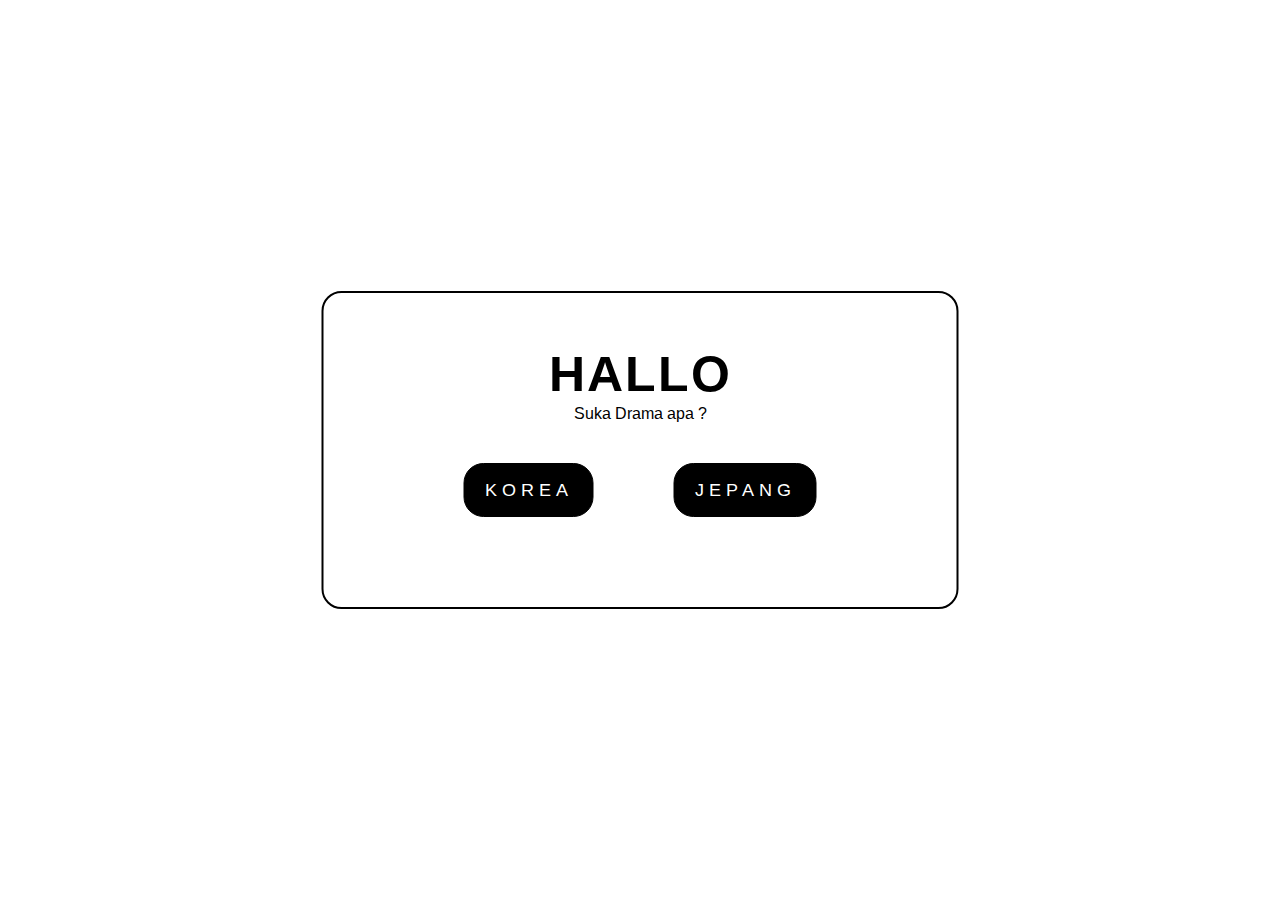
<file: index.html>
<!DOCTYPE html>
<html lang="en">
<head>
    <meta charset="UTF-8">
    <meta name="viewport" content="width=device-width, initial-scale=1.0">
    <link rel="stylesheet" href="file/assets/style1.css">

    <title>Document</title>
</head>
<body>
    <section>
        <div class="textme">
            <h1>Hallo</h1>
            <p>Suka Drama apa ?  </p>
        <div class="fd">


            <div class="wrap">
                <a href="file/KDRAMA.html" class="btn btn-big">KOREA</a>
            </div>

            <!------------------------Modal--------------------------------------------------->

        <!------------------------modal kedua ------------------------------------------->

        <div class="wrap2">
            <a href="file/JDRAMA.html" class="btn btn-big2">JEPANG</a>
        </div>

        </div>        
    </section>

    
</body>
</html>
</file>
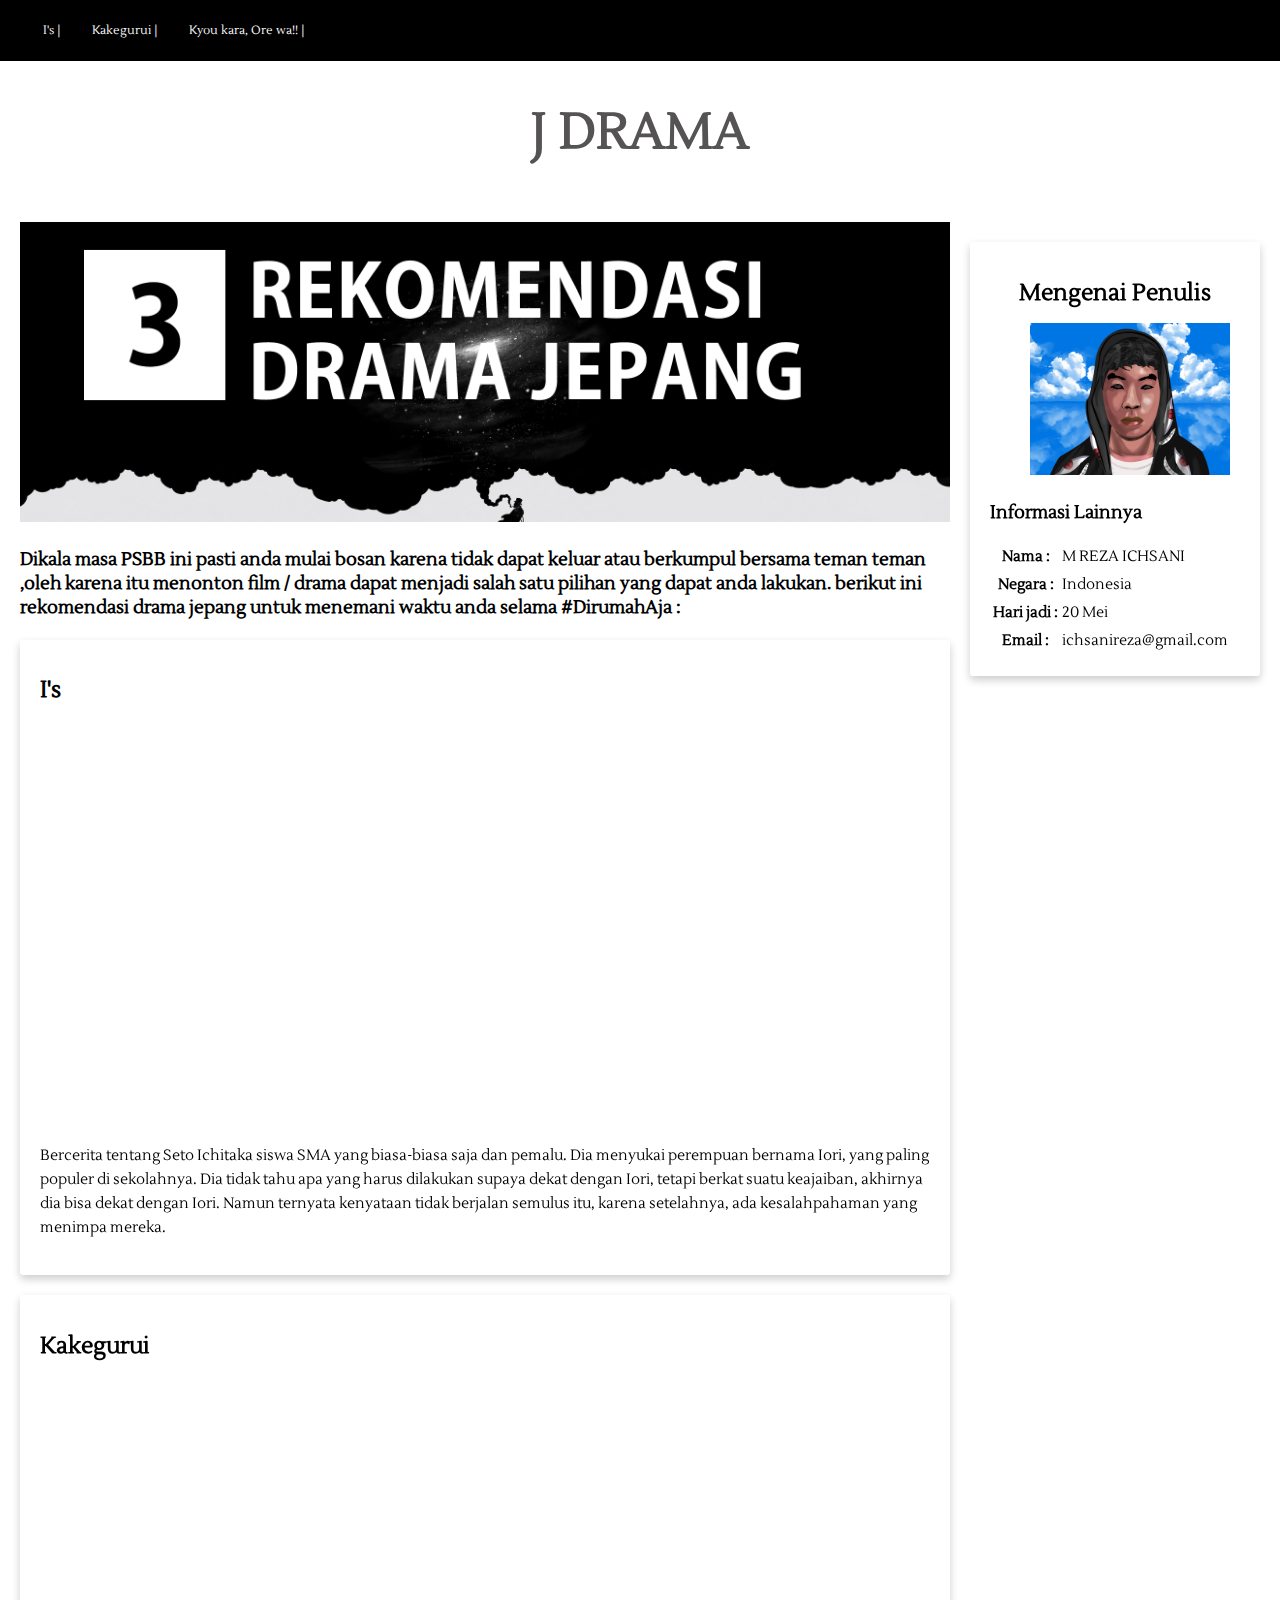
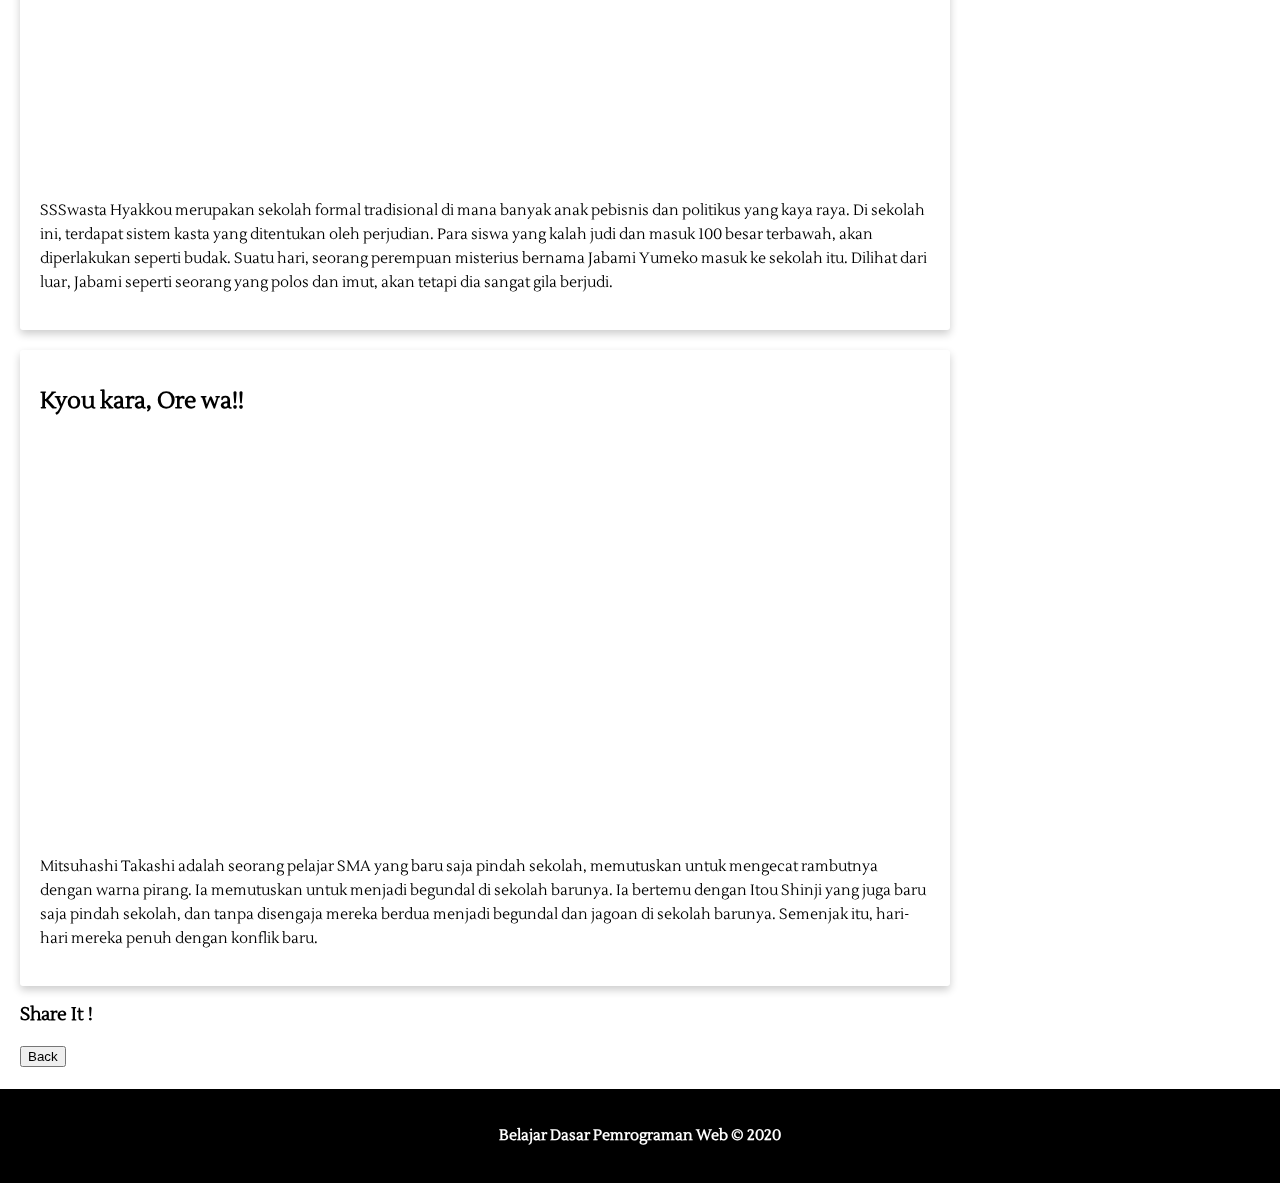
<file: JDRAMA.html>
<!DOCTYPE html>
<html>
<head>
    <title> Drama Jepang</title>
    <link rel="stylesheet" href="assets/style.css">
    <meta name="viewport" content="width=device-width, initial-scale=1">
</head>
<body>
    <header>
        <nav>
            <ul>
                <li><a href="#I's"> I's | </a> | </li> 
                <li><a href="#Kakegurui"> Kakegurui | </a> | </li>  
                <li><a href="#Kyou kara, Ore wa!!"> Kyou kara, Ore wa!! | </a> | </li> 
            </ul>
        </nav>
        <div class="jumbotron">
            <h1>J DRAMA</h1>
        </div>   
    </header>
    <main>
        <div id="content">
                <img class="image" src="assets/WALL.png" >
                <h3>Dikala masa PSBB ini pasti anda mulai bosan karena tidak dapat keluar atau berkumpul bersama teman teman ,oleh karena itu menonton film / drama dapat menjadi salah satu pilihan yang dapat anda lakukan. berikut ini rekomendasi drama jepang untuk menemani waktu anda selama #DirumahAja : </h3>
        
             <article id="I's" class="card">
                <h2 id="I's"> I's</h2>
                <iframe  src="https://www.youtube.com/embed/xdPMIeq3XoM" class="image-XZ" frameborder="0" allow="accelerometer; autoplay; encrypted-media; gyroscope; picture-in-picture" allowfullscreen></iframe> 
                <p>Bercerita tentang Seto Ichitaka siswa SMA yang biasa-biasa saja dan pemalu. Dia menyukai perempuan bernama Iori, yang paling populer di sekolahnya. Dia tidak tahu apa yang harus dilakukan supaya dekat dengan Iori, tetapi berkat suatu keajaiban, akhirnya dia bisa dekat dengan Iori. Namun ternyata kenyataan tidak berjalan semulus itu, karena setelahnya, ada kesalahpahaman yang menimpa mereka.</p>
             </article>

             <article id="Kakegurui" class="card">
                <h2 id="kakegurui">Kakegurui</h2>
                <iframe src="https://www.youtube.com/embed/1Qx6Y7p2wPo" class="image-XZ" frameborder="0" allow="accelerometer; autoplay; encrypted-media; gyroscope; picture-in-picture" allowfullscreen></iframe>                
                <p>SSSwasta Hyakkou merupakan sekolah formal tradisional di mana banyak anak pebisnis dan politikus yang kaya raya. Di sekolah ini, terdapat sistem kasta yang ditentukan oleh perjudian. Para siswa yang kalah judi dan masuk 100 besar terbawah, akan diperlakukan seperti budak. Suatu hari, seorang perempuan misterius bernama Jabami Yumeko masuk ke sekolah itu. Dilihat dari luar, Jabami seperti seorang yang polos dan imut, akan tetapi dia sangat gila berjudi.</p>
            </article>

             <article id="Kyou kara, Ore wa!!" class="card">
                <h2 id="Kyou kara, Ore wa!!">Kyou kara, Ore wa!!</h2>
                <iframe src="https://www.youtube.com/embed/vaWnx9RN40M" class="image-XZ" frameborder="0" allow="accelerometer; autoplay; encrypted-media; gyroscope; picture-in-picture" allowfullscreen></iframe>            
                <p>Mitsuhashi Takashi adalah seorang pelajar SMA yang baru saja pindah sekolah, memutuskan untuk mengecat rambutnya dengan warna pirang. Ia memutuskan untuk menjadi begundal di sekolah barunya. Ia bertemu dengan Itou Shinji yang juga baru saja pindah sekolah, dan tanpa disengaja mereka berdua menjadi begundal dan jagoan di sekolah barunya. Semenjak itu, hari-hari mereka penuh dengan konflik baru.</p>
            </article>
        <h3>Share It !</h3>
        <button class="hors" type="button" onclick="history.back();">Back</button>

        </div>
            
        <aside>
            <article class="profile card">
                <header>
                    <h2>Mengenai Penulis</h2>
                    <figure>
                        <img src="assets/pp.png" class="profile img"  >
                    </figure>
                </header>
                <section>
                    <h3>Informasi Lainnya</h3>
                    <table>
                        <tr>
                            <th>Nama : </th>
                            <td>M REZA ICHSANI</td>
                        </tr>
                        <tr>
                            <th>Negara : </th>
                            <td>Indonesia</td>
                        </tr>
                        <tr>
                            <th>Hari jadi : </th>
                            <td>20 Mei</td>
                        </tr>             
                        <tr>
                            <th>Email : </th>
                            <td>ichsanireza@gmail.com</td>
                        </tr>
                    </table>
                </section>
            </article>
        </aside>
    </main>
    <footer>
		<p>Belajar Dasar Pemrograman Web &#169; 2020 </p>
	</footer>
</body>
</html>
</file>
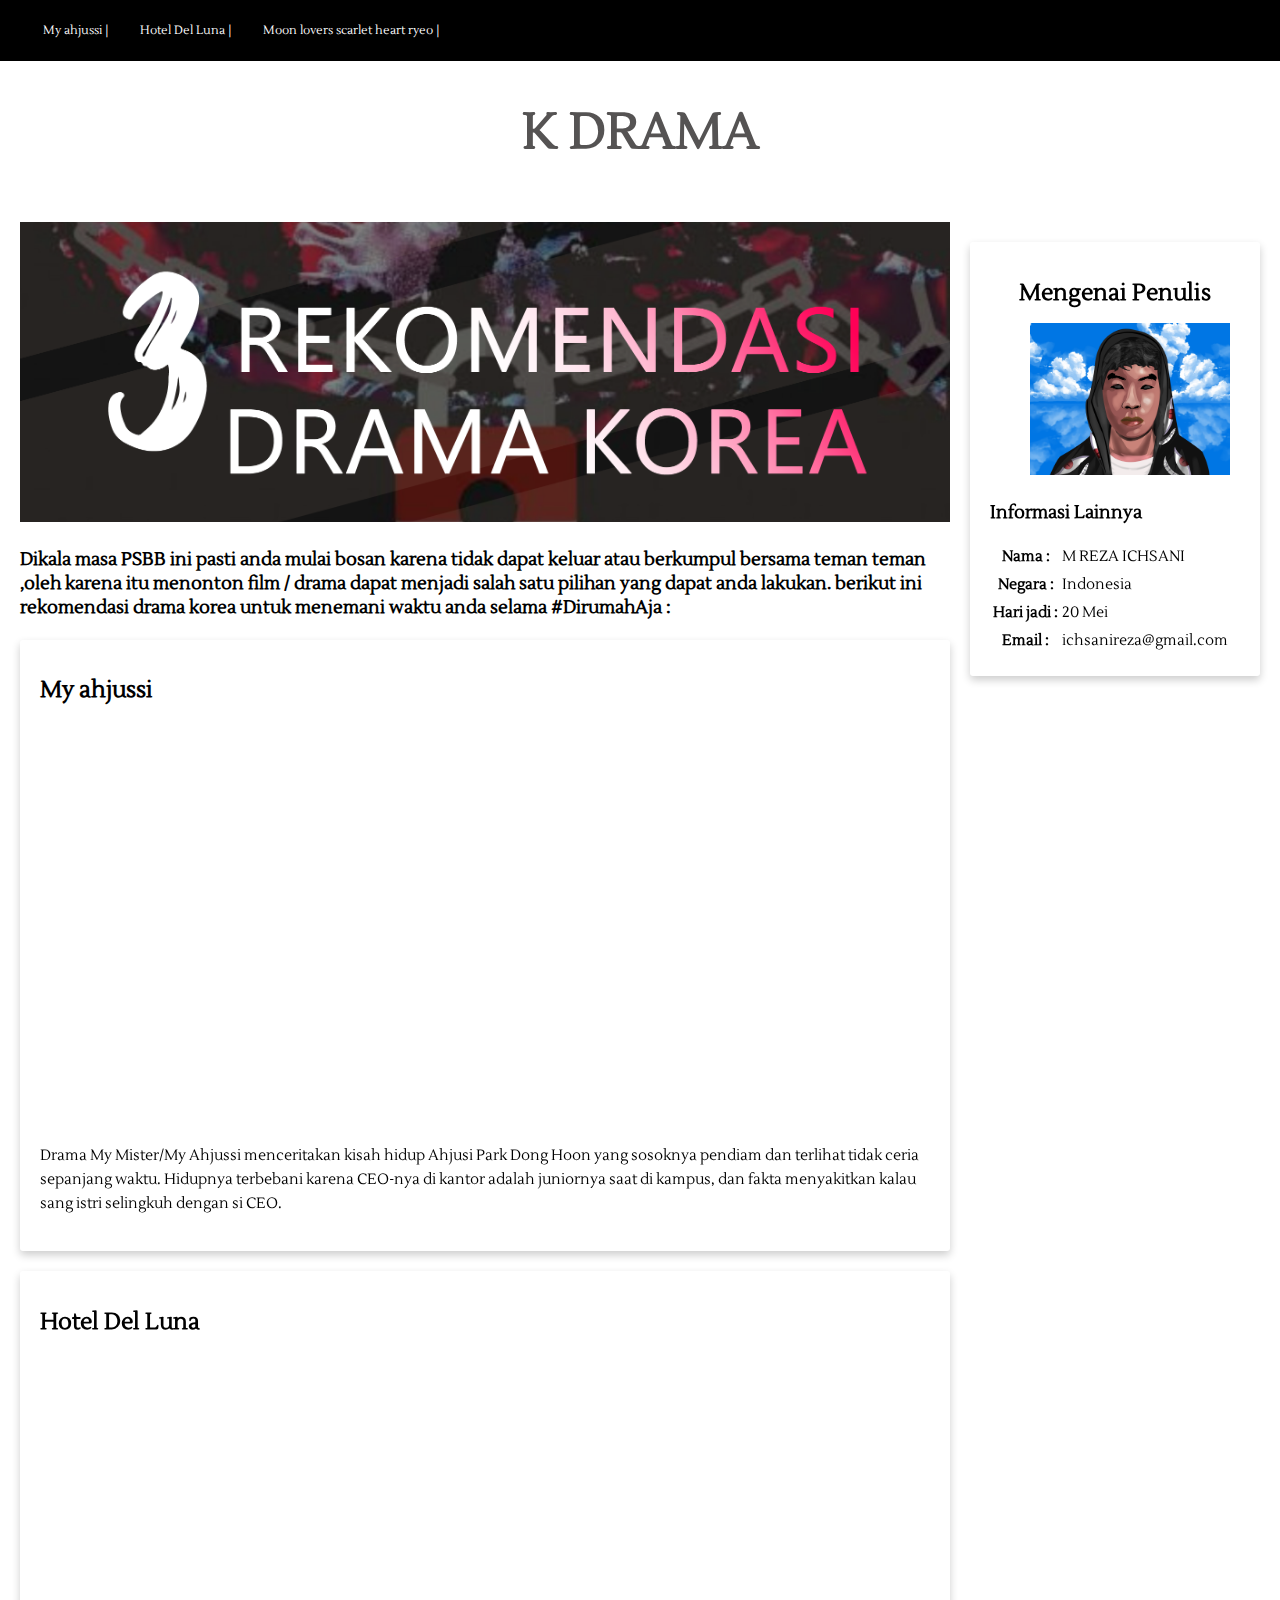
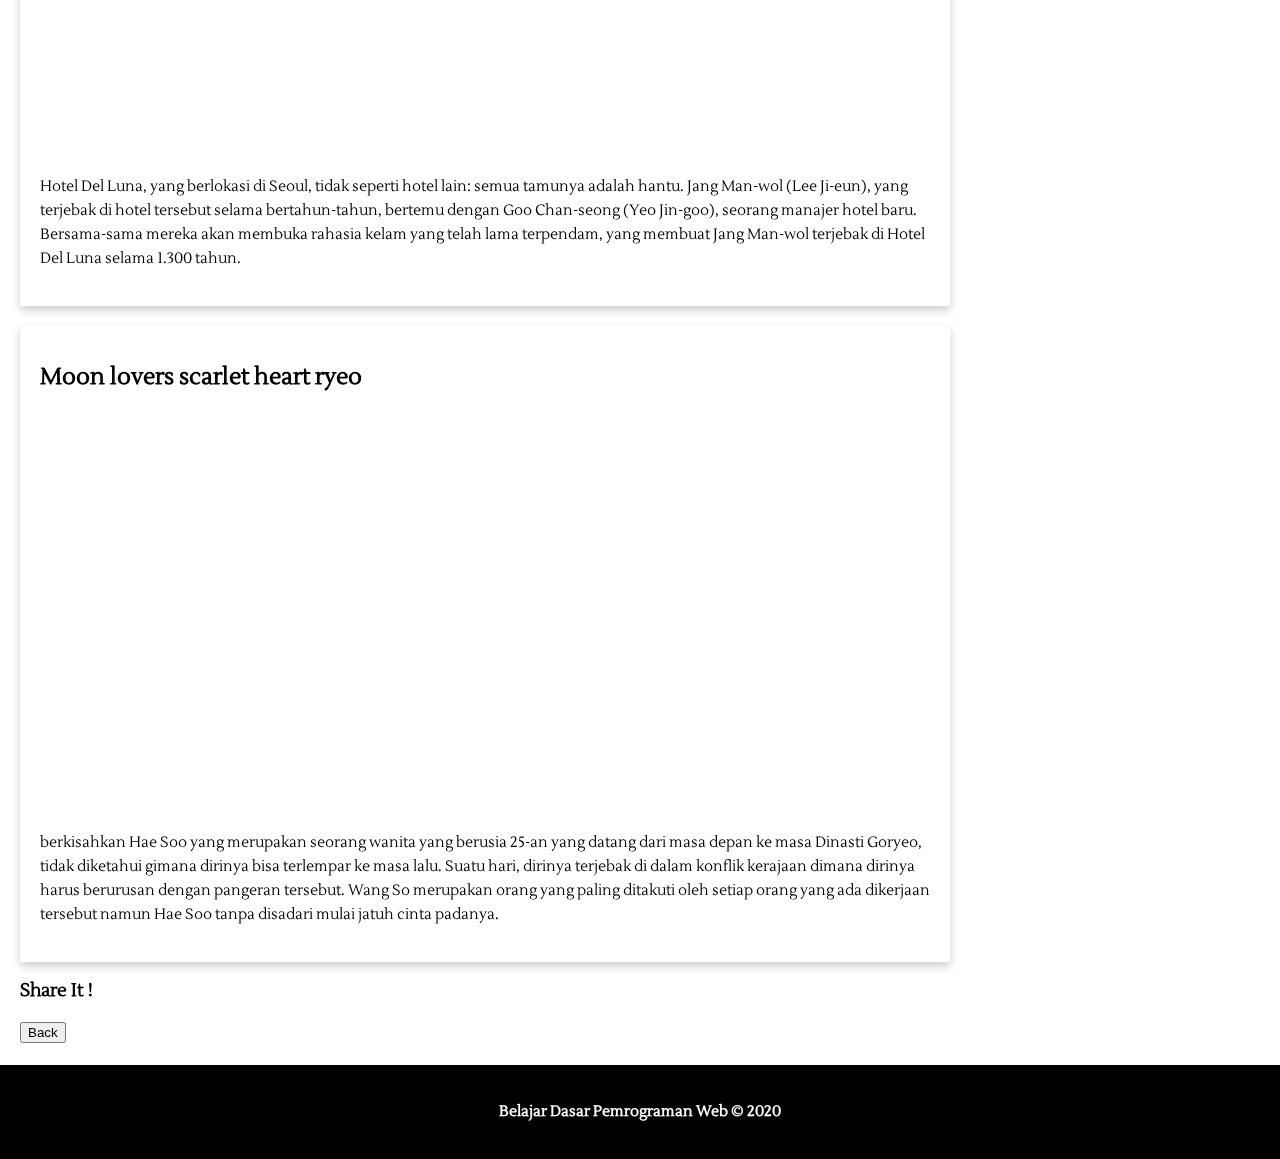
<file: KDRAMA.html>
<!DOCTYPE html>
<html>
<head>
    <title> Drama Korea</title>
    <link rel="stylesheet" href="assets/style.css">
    <meta name="viewport" content="width=device-width, initial-scale=1">
</head>
<body>
    <header>
        <nav>
            <ul>
                <li><a href="#My ahjussi"> My ahjussi | </a> | </li> 
                <li><a href="#Hotel Del Luna"> Hotel Del Luna | </a> | </li>  
                <li><a href="#Moon lovers scarlet heart ryeo"> Moon lovers scarlet heart ryeo | </a> | </li> 
            </ul>
        </nav>
        <div class="jumbotron">
            <h1>K DRAMA</h1>
        </div>   
    </header>
    <main>
        <div id="content">
                <img class="image" src="assets/judul.png" >
                <h3>Dikala masa PSBB ini pasti anda mulai bosan karena tidak dapat keluar atau berkumpul bersama teman teman ,oleh karena itu menonton film / drama dapat menjadi salah satu pilihan yang dapat anda lakukan. berikut ini rekomendasi drama korea untuk menemani waktu anda selama #DirumahAja : </h3>
        
             <article id="My ahjussi" class="card">
                <h2 id="My Ahjussi"> My ahjussi</h2>
                <iframe src="https://www.youtube.com/embed/7m2SjZUs4cg" class="image-XZ" frameborder="0" allow="accelerometer; autoplay; encrypted-media; gyroscope; picture-in-picture" allowfullscreen></iframe>
                <p>Drama My Mister/My Ahjussi menceritakan kisah hidup Ahjusi Park Dong Hoon yang sosoknya pendiam dan terlihat tidak ceria sepanjang waktu. Hidupnya terbebani karena CEO-nya di kantor adalah juniornya saat di kampus, dan fakta menyakitkan kalau sang istri selingkuh dengan si CEO.</p>

             </article>

             <article id="Hotel Del Luna" class="card">
                <h2 id="Hotel Del Luna">Hotel Del Luna</h2>
                <iframe src="https://www.youtube.com/embed/DN5gcmSV5F4" class="image-XZ" frameborder="0" allow="accelerometer; autoplay; encrypted-media; gyroscope; picture-in-picture" allowfullscreen></iframe>
                <p>Hotel Del Luna, yang berlokasi di Seoul, tidak seperti hotel lain: semua tamunya adalah hantu. Jang Man-wol (Lee Ji-eun), yang terjebak di hotel tersebut selama bertahun-tahun, bertemu dengan Goo Chan-seong (Yeo Jin-goo), seorang manajer hotel baru. Bersama-sama mereka akan membuka rahasia kelam yang telah lama terpendam, yang membuat Jang Man-wol terjebak di Hotel Del Luna selama 1.300 tahun. </p>
             </article>

             <article id="Moon lovers scarlet heart ryeo" class="card">
                <h2 id="Moon lovers scarlet heart ryeo">Moon lovers scarlet heart ryeo</h2>
                <iframe src="https://www.youtube.com/embed/2ljxyaAIphc" class="image-XZ" frameborder="0" allow="accelerometer; autoplay; encrypted-media; gyroscope; picture-in-picture" allowfullscreen></iframe>                <p> berkisahkan Hae Soo yang merupakan seorang wanita yang berusia 25-an yang datang dari masa depan ke masa Dinasti Goryeo, tidak diketahui gimana dirinya bisa terlempar ke masa lalu. Suatu hari, dirinya terjebak di dalam konflik kerajaan dimana dirinya harus berurusan dengan pangeran tersebut. Wang So merupakan orang yang paling ditakuti oleh setiap orang yang ada dikerjaan tersebut namun Hae Soo tanpa disadari mulai jatuh cinta padanya.</p>
            </article>
        <h3>Share It !</h3>
        <button class="hors" type="button" onclick="history.back();">Back</button>

        </div>
            
        <aside>
            <article class="profile card">
                <header>
                    <h2>Mengenai Penulis</h2>
                    <figure>
                        <img src="assets/pp.png" class="profile img"  >
                    </figure>
                </header>
                <section>
                    <h3>Informasi Lainnya</h3>
                    <table>
                        <tr>
                            <th>Nama : </th>
                            <td>M REZA ICHSANI</td>
                        </tr>
                        <tr>
                            <th>Negara : </th>
                            <td>Indonesia</td>
                        </tr>
                        <tr>
                            <th>Hari jadi : </th>
                            <td>20 Mei</td>
                        </tr>             
                        <tr>
                            <th>Email : </th>
                            <td>ichsanireza@gmail.com</td>
                        </tr>
                    </table>
                </section>
            </article>
        </aside>
    </main>
    <footer>
		<p>Belajar Dasar Pemrograman Web &#169; 2020 </p>
	</footer>
</body>
</html>
</file>
<file: file/assets/style1.css>
@import url('https://fonts.googleapis.com/css2?family=Nunito+Sans:wght@200&display=swap');
@import url('https://fonts.googleapis.com/css2?family=Arimo&display=swap');
* {
    margin: 0;
    padding: 0;
    box-sizing: border-box;
    font-family: 'Arimo', sans-serif;
}

html {
    font-size: 10px;
    font-family: Arial, Helvetica, sans-serif;
}

.textme {
    border: 2px solid rgb(0, 0, 0);
    position: absolute;
    top: 50%;
    left: 50%;
    transform: translate(-50%, -50%);
    padding: 5rem 10rem;
    cursor: pointer;
    border-radius: 20px;
}

h1 {
    font-family: 'Arimo', sans-serif;
    font-size: 5rem;
    text-transform: uppercase;
    letter-spacing: 2px;
    text-align: center;
}
h1:hover {
    color: rgb(0, 0, 0);
}

.textme p {
    font-size: 16px;
    text-align: center;
    font-family: 'Arimo', sans-serif;
}

/*pembungkus dalam fd */

.fd {
    display: inline-flex;
    letter-spacing: 5px;
}
/*modal*/

  .wrap {
    padding: 40px;
    text-align: center;
  }
  .btn {
    background: #000000;
    border: #000000 solid 1px;
    border-radius: 3px;
    color: #fff;
    display: inline-block;
    font-size: 14px;
    padding: 8px 15px;
    text-decoration: none;
    text-align: center;
    min-width: 60px;
    position: relative;
    transition: color 0.1s ease;
    /* top: 40em;*/
  }
  .btn.btn-big {
    font-size: 18px;
    padding: 15px 20px;
    min-width: 100px;
    border-radius: 20px;

  }
  
/*MODAL KEDUA FUNGSI NYA SAMA KEK MODAL SATU*/


.wrap2 {
    padding: 40px;
    text-align: center;
  }
  
  .btn.btn-big2 {
    font-size: 18px;
    padding: 15px 20px;
    min-width: 100px;
    border-radius: 20px;
  }
</file>
<file: assets/style.css>
@import url('https://fonts.googleapis.com/css2?family=Lustria&display=swap" rel="stylesheet');

nav a {
    font-size: 12px;
}
nav a {
    font-size: 12px;
    font-weight: 400;
    text-decoration: none;
    color: white;
}
nav a:hover {
    font-weight: bold;
}
body {
   color: #000000;
   font: normal normal 15px Lustria;
       font-style: normal;
       font-weight: normal;
       line-height: normal;
   text-transform: none;
   line-height: 24px;
   letter-spacing: 0px;
   font-weight: 400;
   font-style: normal;
 }
 
 h2 {
    color: #000000
 }
 
 h3 {
    color: #000000
 }
 
 footer {
    padding: 20px;
    color: white;
    background-color: #000000
 }
 .profile header {
    text-align: center;
 }
 footer {
    padding: 20px;
    color: white;
    background-color: #black;
    text-align: center;
    font-weight: bold;
 }
 .featured-image {
    width:  100%;
    max-height: 400px;
    object-fit: none;
    object-position: center;
 }
 .image {
   width:  100%;
   max-height: 300px;
   object-fit: cover;
   object-position: center;
 }
 .profile img { 
    width: 200px;
 }
 .card {
    box-shadow: 0 4px 8px 0 rgba(0, 0, 0, 0.2);
    border-radius: 3px;
    padding: 20px;
    margin-top: 20px;
 }
 .jumbotron {
   font-size: 25px;
   padding: 25px;
   background-color: #ffffff;
   text-align: center;
   color: rgb(85, 83, 83) ;
}
 nav li {
    display: inline;
    list-style-type: none;
    margin-right: 20px;
 }
 nav {
    background-color:#000000;
    padding: 3px;
    position: sticky;
    top: 0;
 }
 body {
    font-family: 'Lustria', serif;
    margin: 0;
    padding: 0;
 }
 main {
    padding: 20px;
 }
 #content {
    float: left;
    width: 75%;
 }
 aside {
    float: right;
    width: 25%;
 }
 main {
    padding: 20px;
    overflow: auto;
 }
 aside {
    float: right;
    width: 25%;
    padding-left: 20px;
 }
 * {
    box-sizing: border-box;
 }
 @media screen and (max-width: 1000px) {
    #content,
    aside {
     width:100%;
     padding: 0;
    }
 }
 header {
    display: inline;
 }
 .image-XZ { 
    width: 100%;
    height: 400px;
    object-fit: cover;
    object-position: center;
 }
</file>
